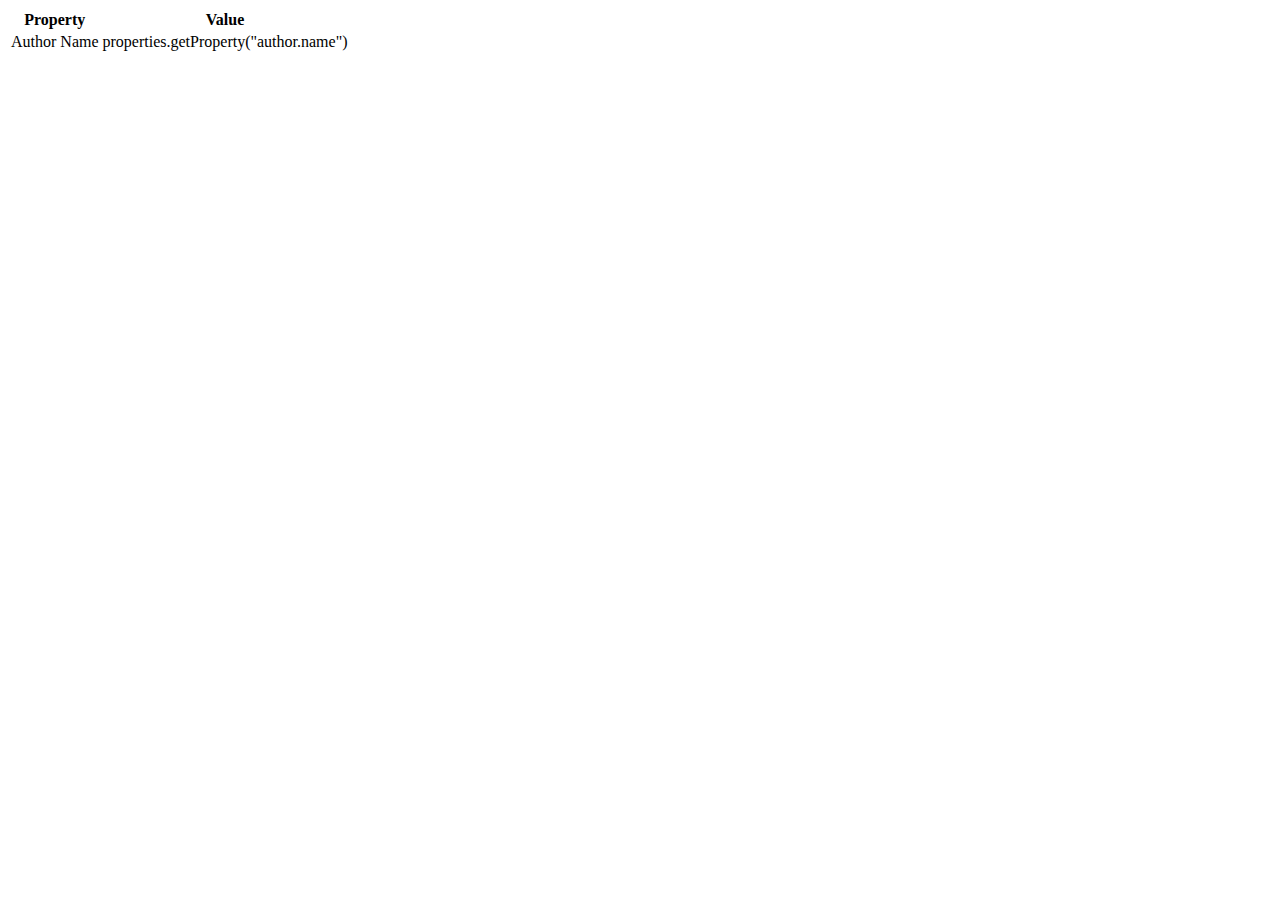
<file: public_html/index.html>
<!DOCTYPE html>
<html lang="en">
<head>
	<meta charset="UTF-8">
	<meta http-equiv="X-UA-Compatible" content="IE=edge">
	<meta name="viewport" content="width=device-width, initial-scale=1.0">
	<title>Project 2 Properties Servlet</title>
</head>
<body>
	<table>
		<thead>
			<tr><th>Property</th><th>Value</th></tr>
		</thead>
		<tbody>
			<tr><td>Author Name</td><td>properties.getProperty("author.name")</td></tr>
		</tbody>
	</table>
</body>
</html>
</file>
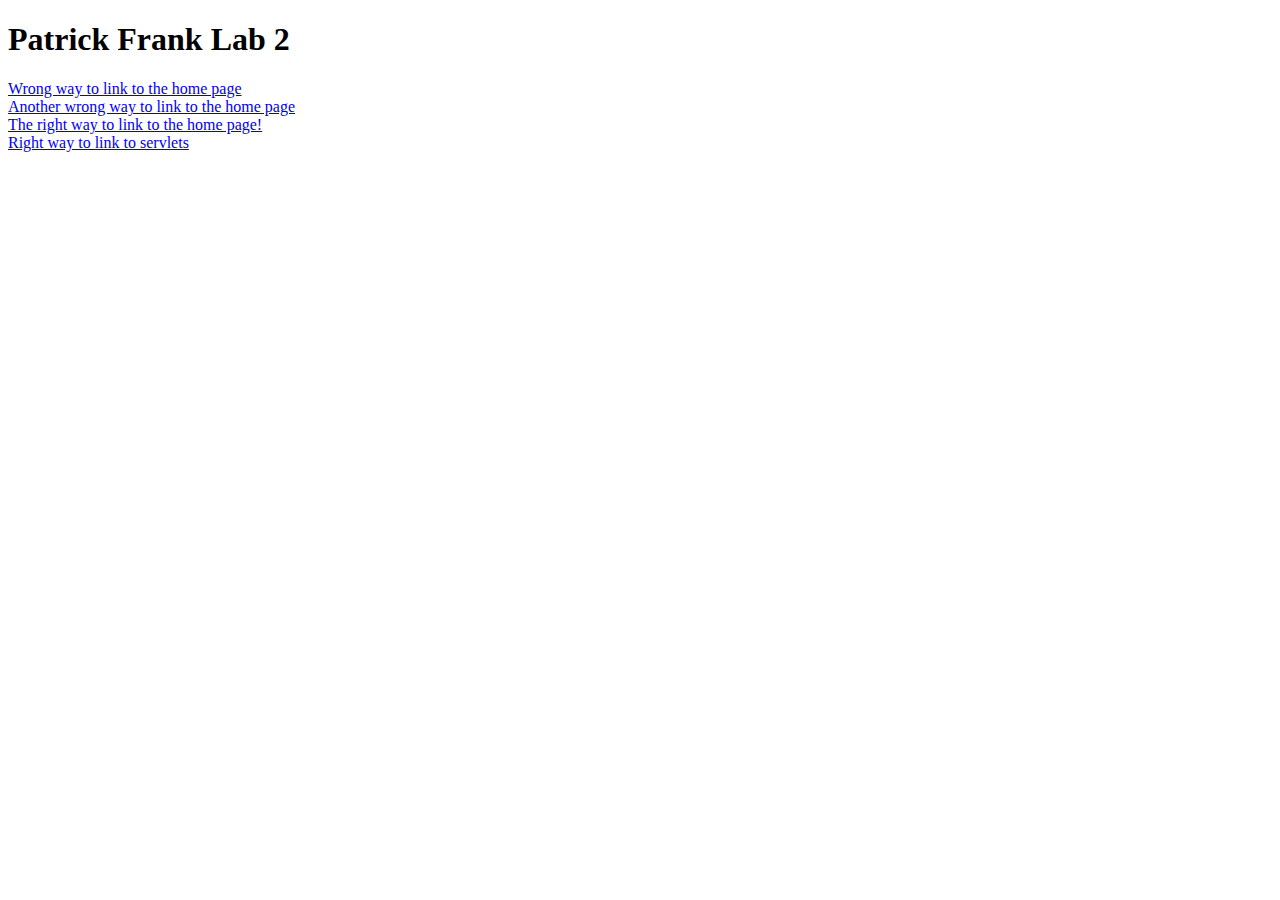
<file: public_html/linkingDemo.html>
<!DOCTYPE html>
<html lang="en">
<head>
    <meta charset="UTF-8">
    <meta http-equiv="X-UA-Compatible" content="IE=edge">
    <meta name="viewport" content="width=device-width, initial-scale=1.0">
    <title>Linking Demo</title>
</head>
<body>
    <h1>Patrick Frank Lab 2</h1>
    <a href="http://localhost:8080/java112/index.jsp">Wrong way to link to the home page</a><br>
    <a href="/java112/index.jsp">Another wrong way to link to the home page</a><br>
    <a href="/java112">The right way to link to the home page!</a><br>
    <a href="/java112/trivial">Right way to link to servlets</a>
</body>
</html>
</file>
